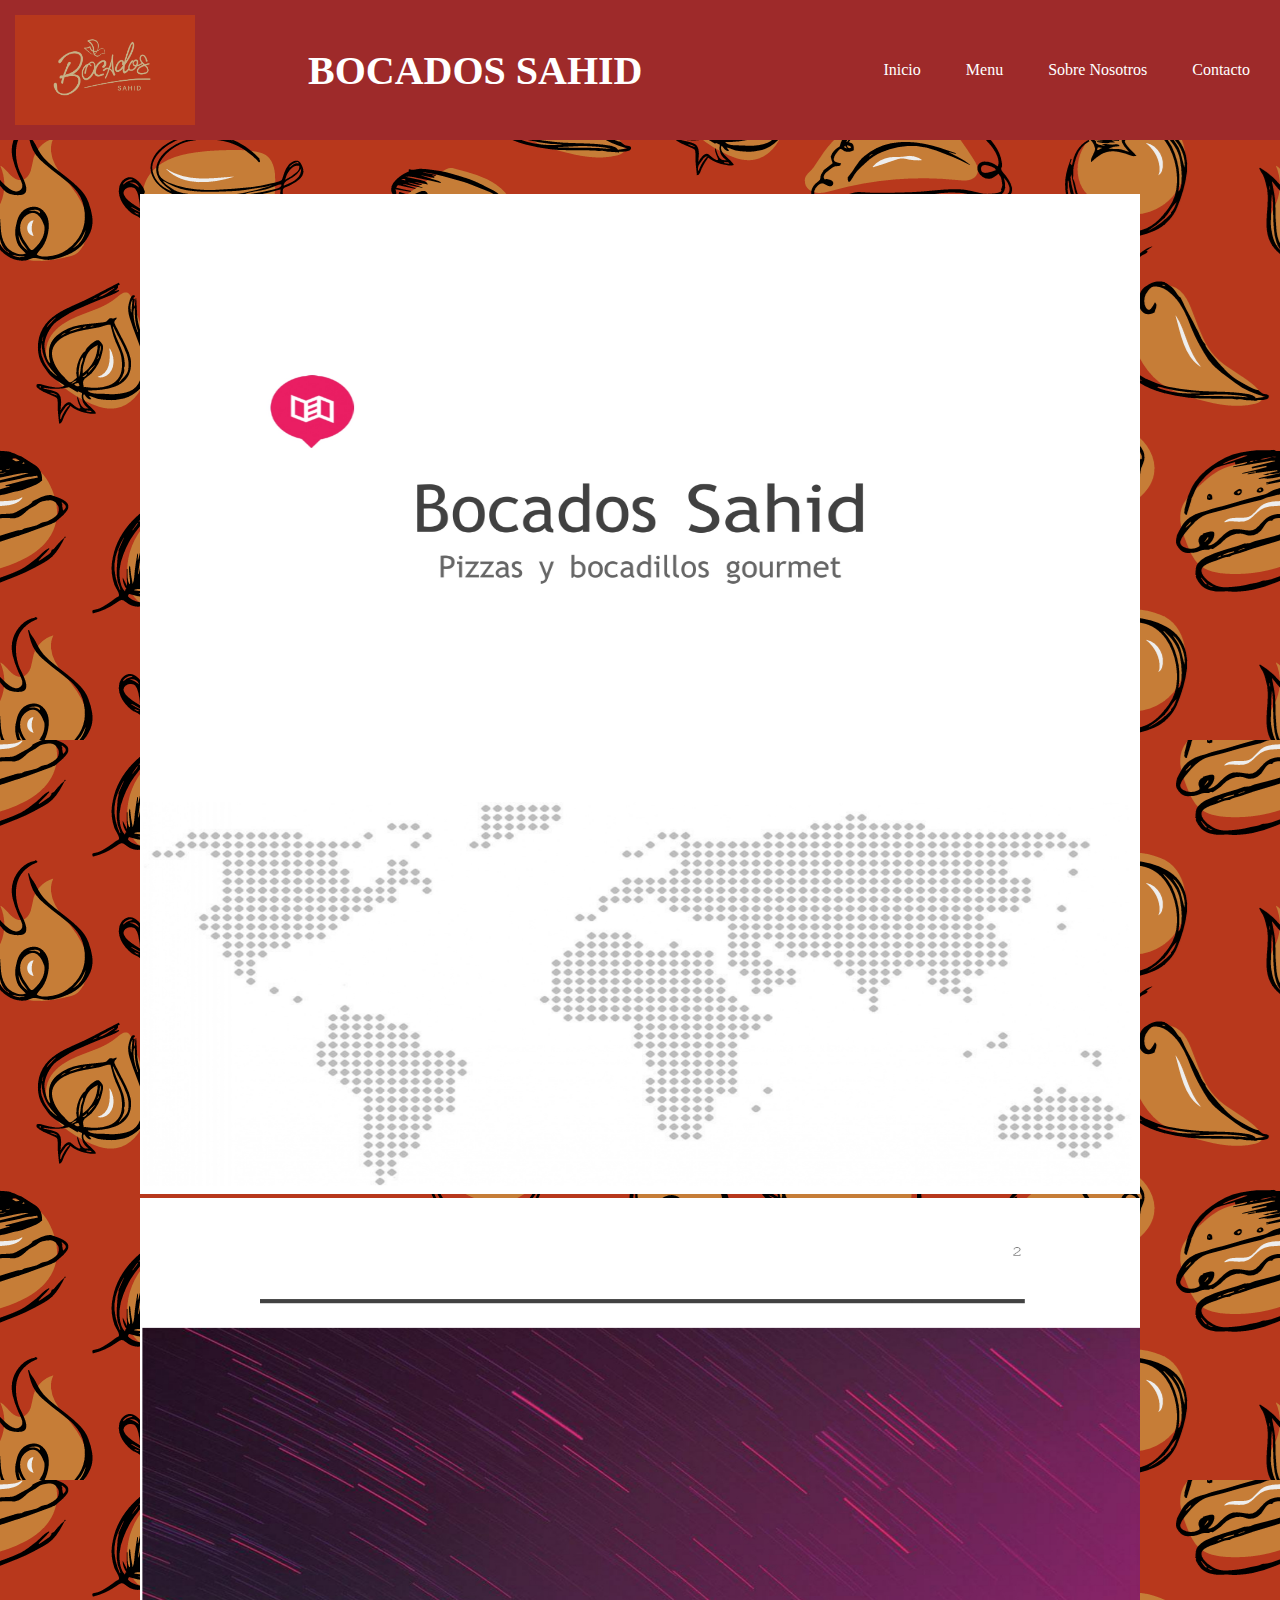
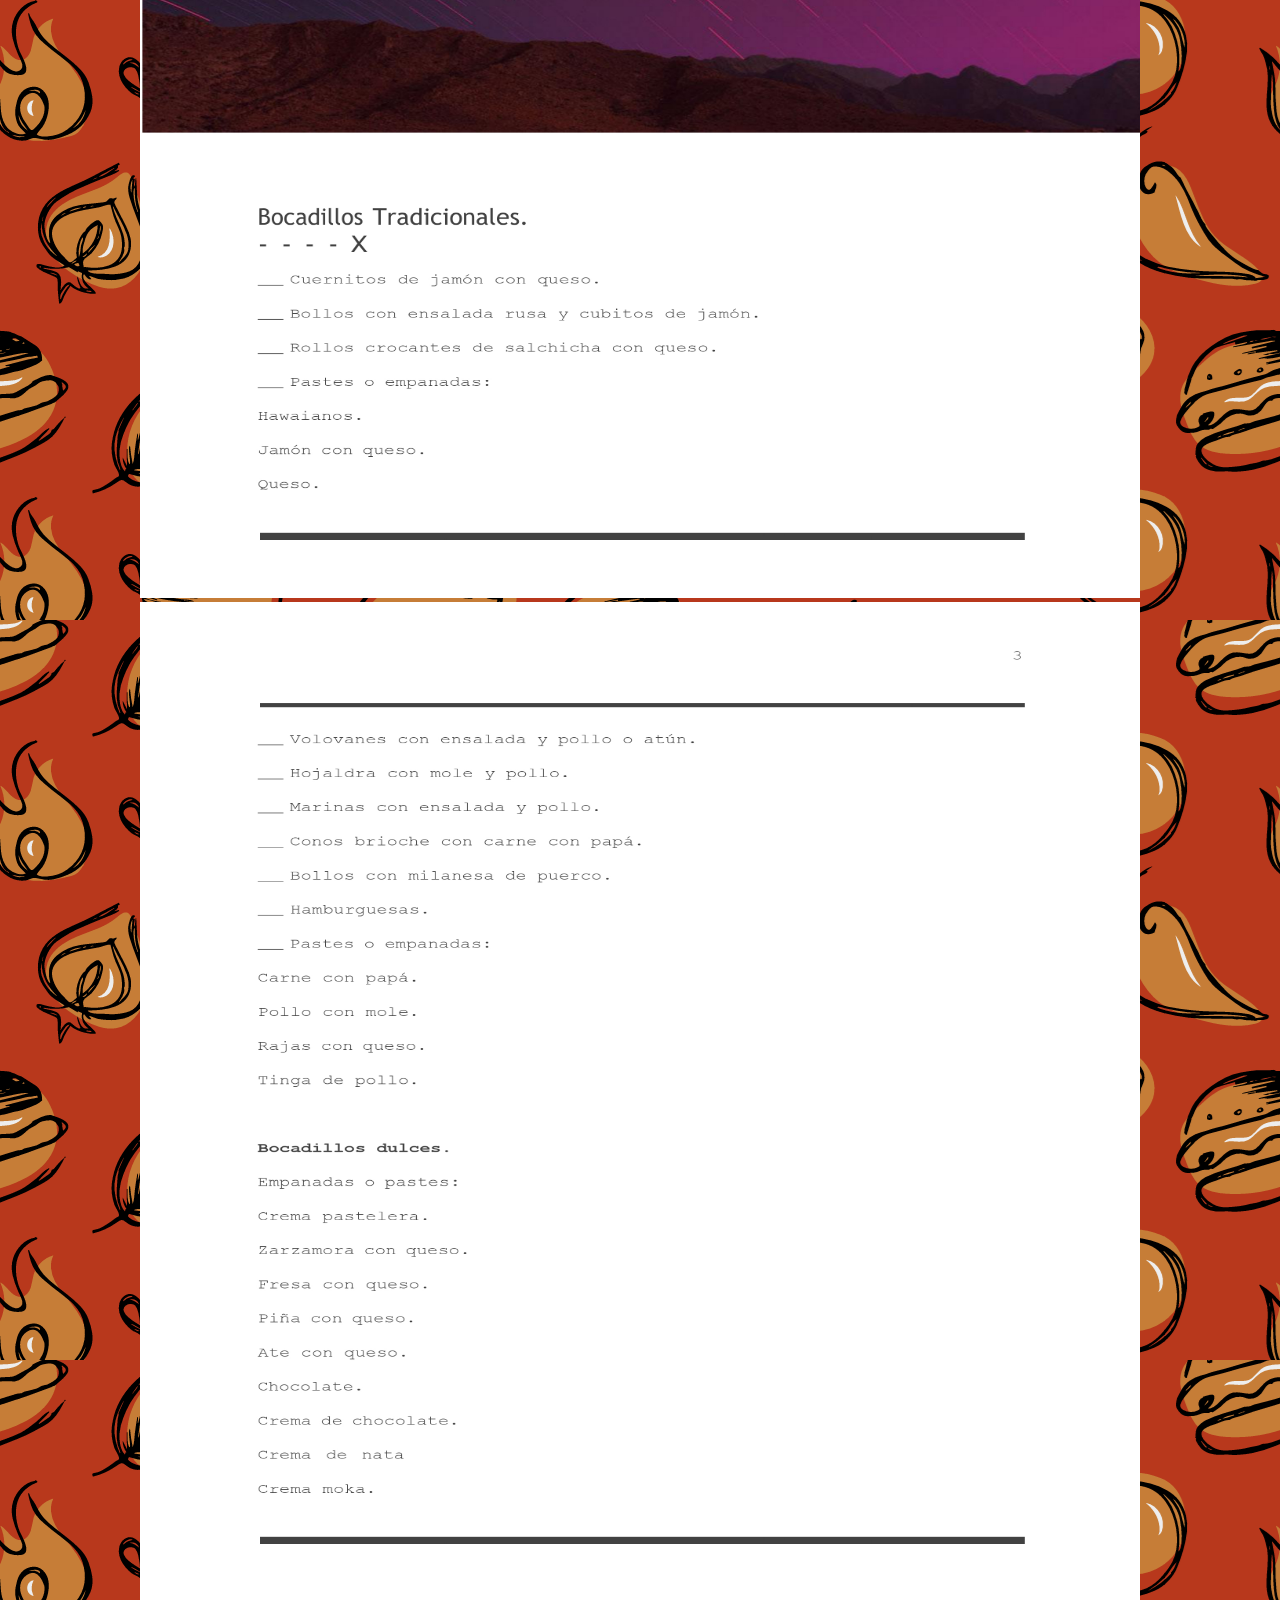
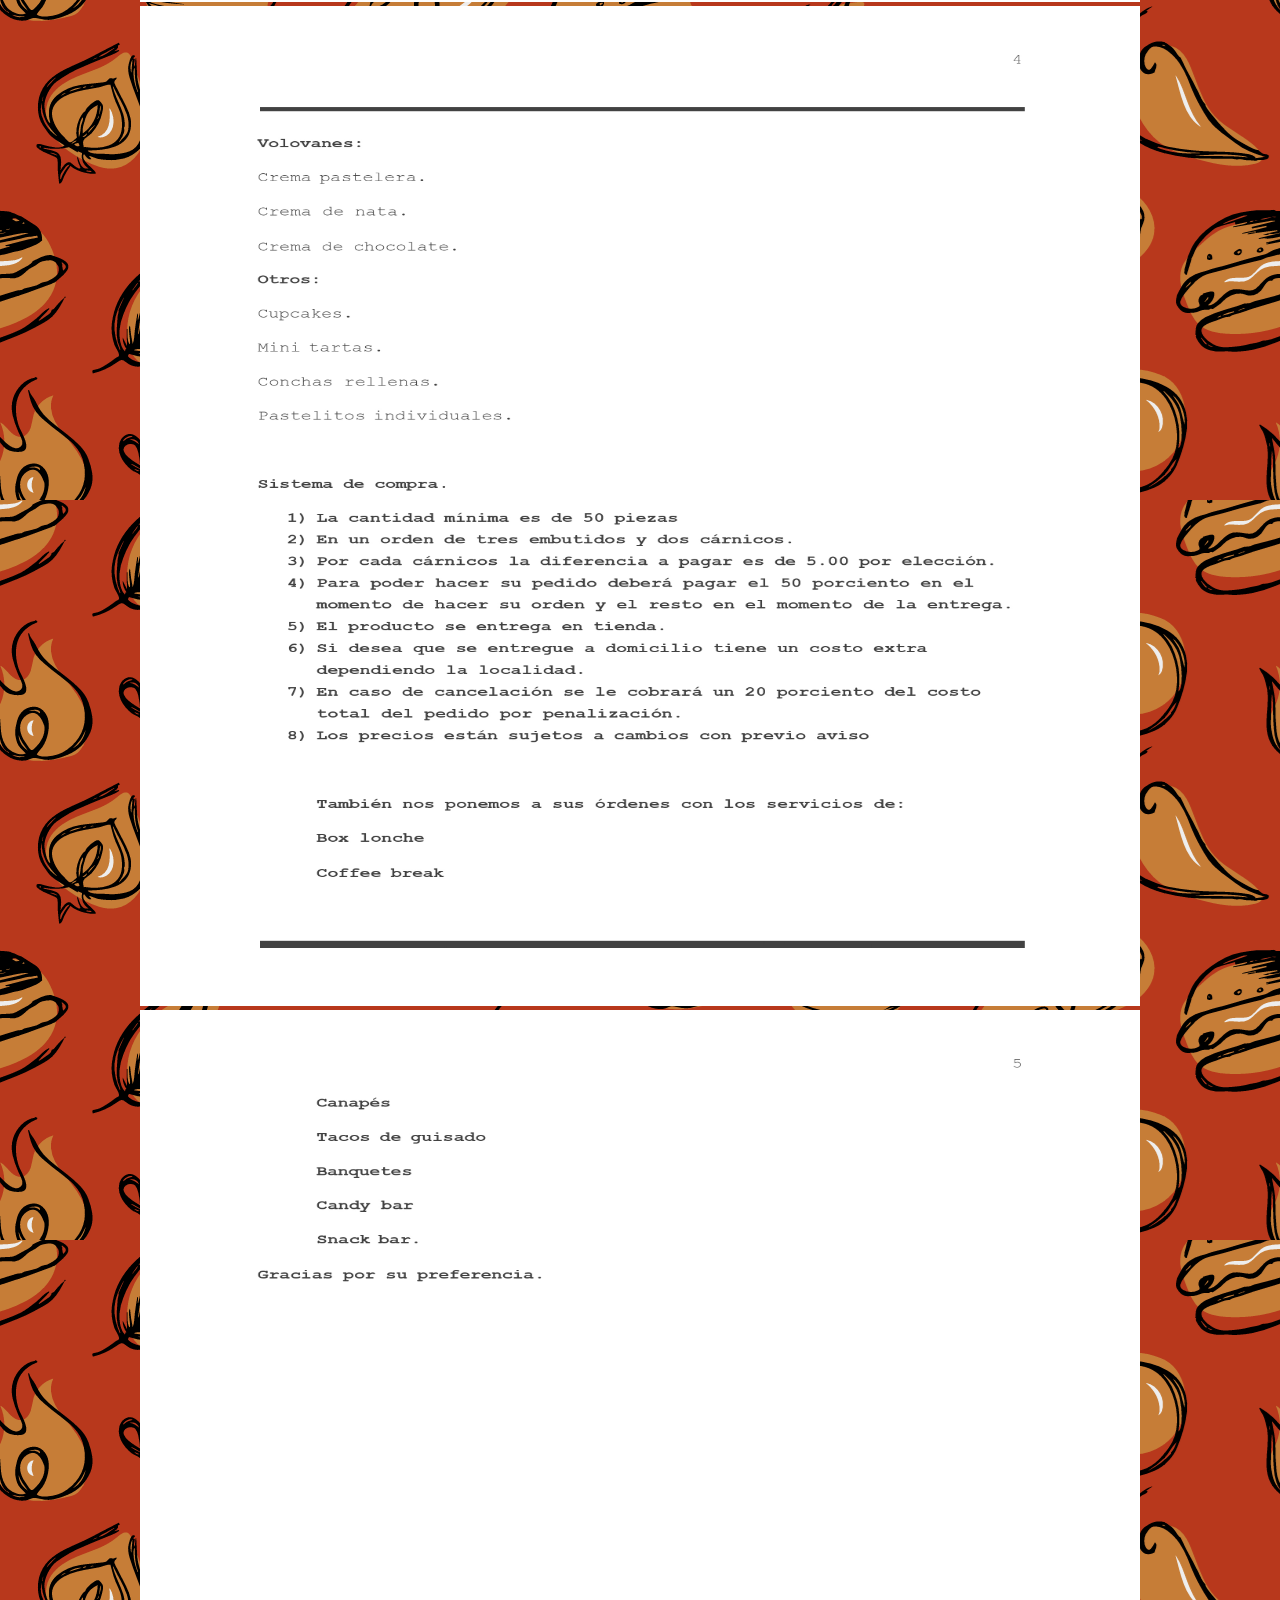
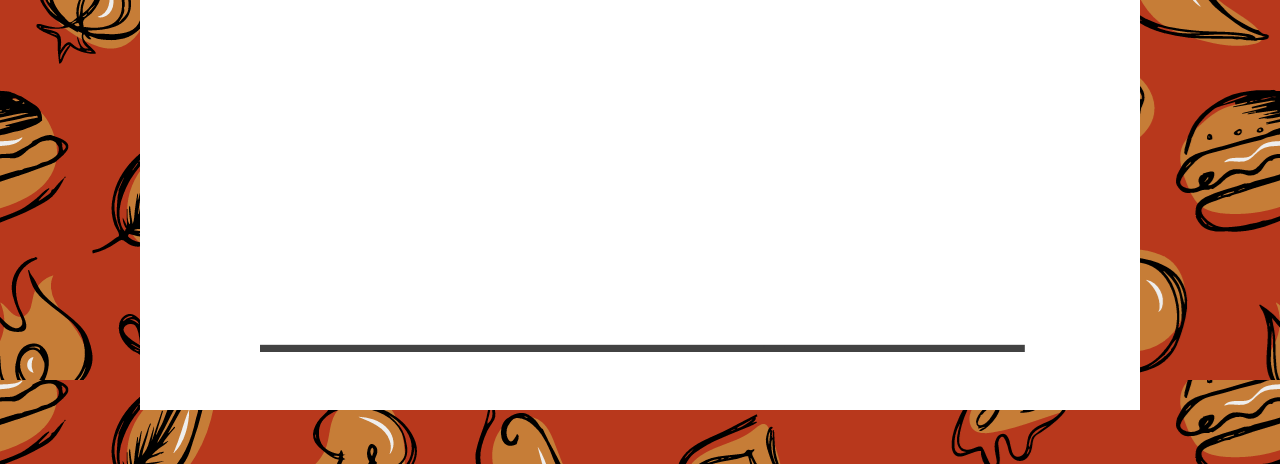
<file: menu.html>
<!DOCTYPE html>
<html lang="en">
<head>
  <meta charset="UTF-8">
  <meta name="viewport" content="width=device-width, initial-scale=1.0">
  <meta http-equiv="X-UA-Compatible" content="ie=edge">
  <title>BOCADOS SAHID</title>
  <link rel="stylesheet" href="style.css">
  <style>
    /* Estilos para la barra de navegación */
    .navbar {
      position: fixed;
      top: 0;
      left: 0;
      width: 100%;
      background-color: #9e2a2a;
      padding: 15px;
      display: flex;
      justify-content: space-between;
      align-items: center;
      z-index: 1000;
    }

    .navbar a {
      color: white;
      text-decoration: none;
      padding: 10px 15px;
      transition: 0.3s;
    }

    .navbar a:hover {
      background-color: #575757;
      border-radius: 5px;
    }

    .navbar .logo {
      font-size: 20px;
      font-weight: bold;
      color: white;
    }

    .navbar .menu {
      display: flex;
      gap: 15px;
    }

    .cards {
      margin-top: 80px; 
    }
    h1{
      font-family: "Brush Script MT", "Lucida Handwriting", cursive;
        }
   
  </style>
</head>
<body>

  <nav class="navbar">
    <img src="logo.png" width="180" height="110">
    <div class="logo" ><h1>BOCADOS SAHID</h1></div>
    <br>
    <div class="menu">
      <a href="index.html">Inicio</a>
      <a href="menu.html">Menu</a>
      <a href="nosotros.html">Sobre Nosotros</a>
      <a href="contacto.html">Contacto</a>
    </div>
  </nav>
  <div>
    <br>
    <br>
    <br>
    <br>
    <br>
    <br>
    <br>
    <br>
  </div>
  <div align="center">
    <a href="menub.pdf" download="menu1.pdf">
      <img src="m1.jpg" width="1000" height="1000" style="cursor: pointer;">
  </a>
    <a href="menub.pdf" download="menu2.pdf">
      <img src="m2.jpg" width="1000" height="1000" style="cursor: pointer;">
  </a>
  <a href="menub.pdf" download="menu2.pdf">
    <img src="m3.jpg" width="1000" height="1000" style="cursor: pointer;">
</a>
<a href="menub.pdf" download="menu2.pdf">
  <img src="m4.jpg" width="1000" height="1000" style="cursor: pointer;">
</a>
<a href="menub.pdf" download="menu2.pdf">
  <img src="m5.jpg" width="1000" height="1000" style="cursor: pointer;">
</a>
    
    

</body>
</html>
</file>
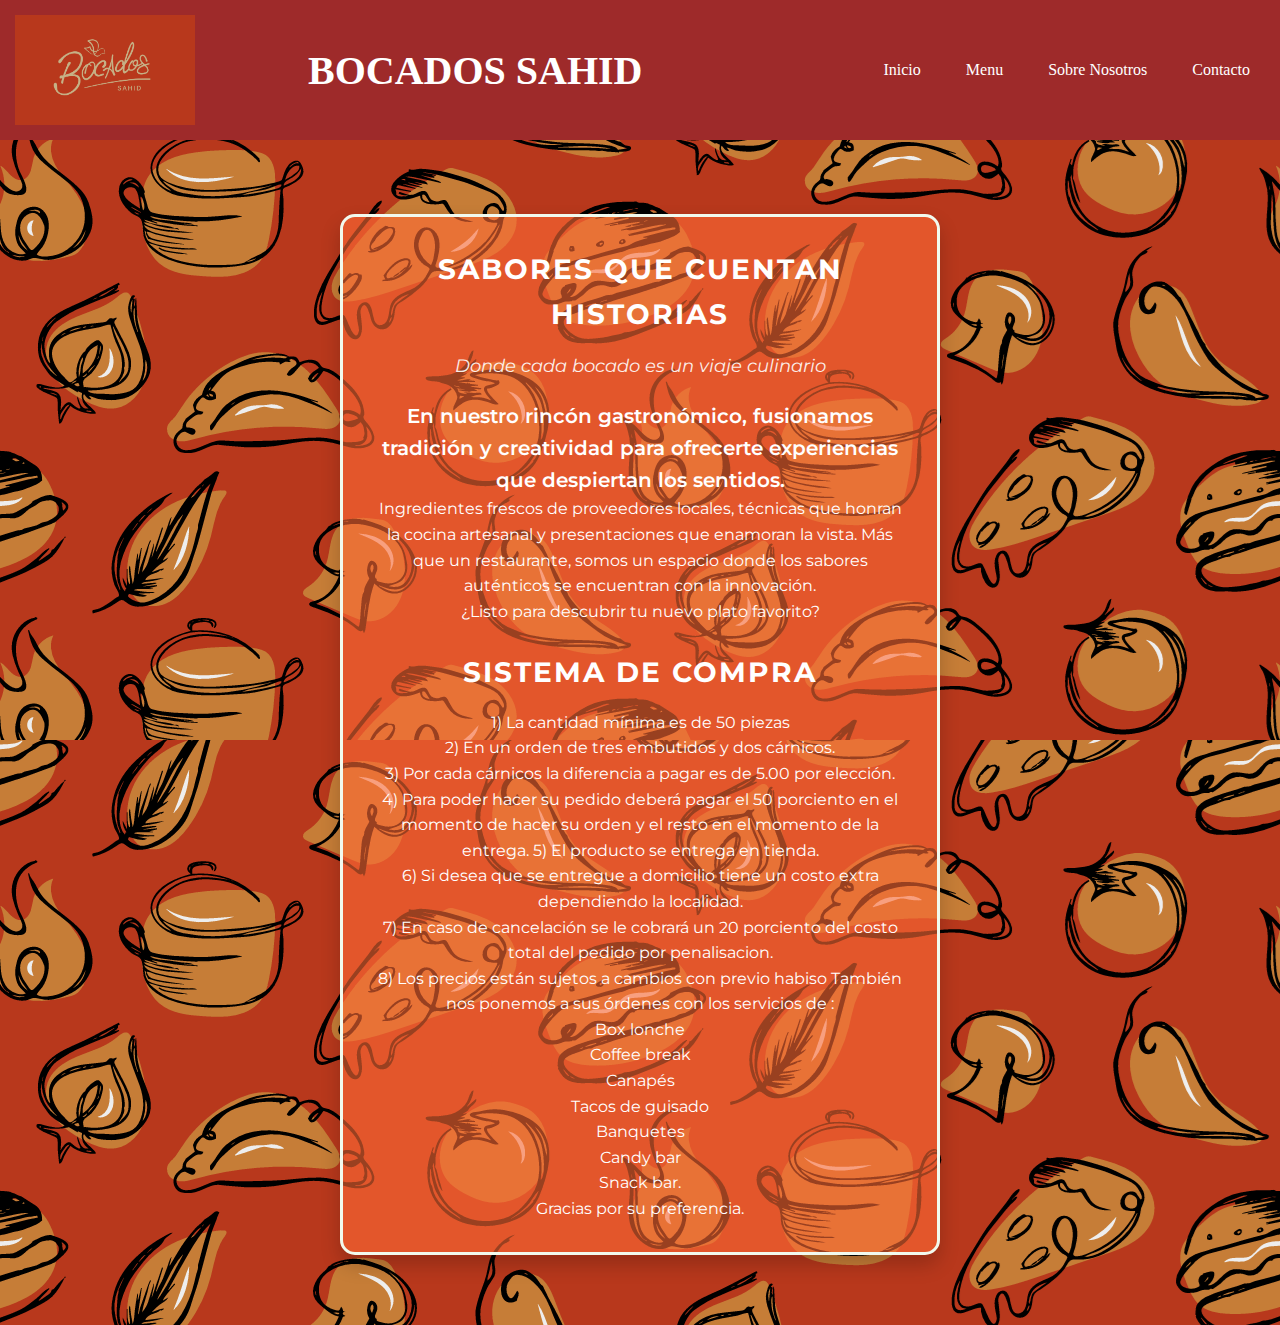
<file: nosotros.html>
<!DOCTYPE html>
<html lang="en">
<head>
  <meta charset="UTF-8">
  <meta name="viewport" content="width=device-width, initial-scale=1.0">
  <meta http-equiv="X-UA-Compatible" content="ie=edge">
  <title>BOCADOS SAHID</title>
  <link rel="stylesheet" href="s.css">
  <style>
    .navbar {
      position: fixed;
      top: 0;
      left: 0;
      width: 100%;
      background-color: #9e2a2a;
      padding: 15px;
      display: flex;
      justify-content: space-between;
      align-items: center;
      z-index: 1000;
    }

    .navbar a {
      color: white;
      text-decoration: none;
      padding: 10px 15px;
      transition: 0.3s;
    }

    .navbar a:hover {
      background-color: #575757;
      border-radius: 5px;
    }

    .navbar .logo {
      font-size: 20px;
      font-weight: bold;
      color: white;
    }

    .navbar .menu {
      display: flex;
      gap: 15px;
    }

    .cards {
      margin-top: 80px; 
    }
    h1{
      font-family: "Brush Script MT", "Lucida Handwriting", cursive;
        }
   
  </style>
</head>
<style>
    .descripcion-local {
        font-family: 'Montserrat', sans-serif;
        background-color: rgba(255, 107, 53, 0.6);
        color: white;
        padding: 30px;
        border-radius: 15px;
        max-width: 600px;
        margin: 20px auto;
        box-shadow: 0 10px 20px rgba(0,0,0,0.2);
        text-align: center;
        border: 3px solid #f1faee;
        line-height: 1.6;
    }
    
    .titulo {
        font-size: 28px;
        font-weight: 700;
        margin-bottom: 15px;
        text-transform: uppercase;
        letter-spacing: 2px;
    }
    
    .subtitulo {
        font-style: italic;
        font-size: 18px;
        margin-bottom: 20px;
        opacity: 0.9;
    }
    
    .texto-destacado {
        font-weight: 600;
        font-size: 20px;
    }
</style>
<link href="https://fonts.googleapis.com/css2?family=Montserrat:wght@400;600;700&display=swap" rel="stylesheet">
<body>

  <nav class="navbar">
    <img src="logo.png" width="180" height="110">
    <div class="logo" ><h1>BOCADOS SAHID</h1></div>
    <br>
    <div class="menu">
      <a href="index.html">Inicio</a>
      <a href="menu.html">Menu</a>
      <a href="nosotros.html">Sobre Nosotros</a>
      <a href="contacto.html">Contacto</a>
    </div>
  </nav>
  <div>
    <br>
    <br>
    <br>
    <br>
    <br>
    <br>
    <br>
    <br>
  </div>
  <div>

    <div class="descripcion-local">
        <div class="titulo">Sabores que Cuentan Historias</div>
        <div class="subtitulo">Donde cada bocado es un viaje culinario</div>
        <p class="texto-destacado">En nuestro rincón gastronómico, fusionamos tradición y creatividad para ofrecerte experiencias que despiertan los sentidos.</p>
        <p>Ingredientes frescos de proveedores locales, técnicas que honran la cocina artesanal y presentaciones que enamoran la vista. Más que un restaurante, somos un espacio donde los sabores auténticos se encuentran con la innovación.</p>
        <p>¿Listo para descubrir tu nuevo plato favorito?</p>
        <br>
        <div class="titulo">Sistema de Compra</div>
        <p>
          1) La cantidad mínima es de 50 piezas <br>
          2) En un orden de tres embutidos y dos cárnicos. <br>
          3) Por cada cárnicos la diferencia a pagar es de 5.00 por elección. <br>
          4) Para poder hacer su pedido deberá pagar el 50 porciento en el <br>
          momento de hacer su orden y el resto en el momento de la entrega. 
          5) El producto se entrega en tienda. <br>
          6) Si desea que se entregue a domicilio tiene un costo extra 
          dependiendo la localidad. <br>
          7) En caso de cancelación se le cobrará un 20 porciento del costo 
          total del pedido por penalisacion. <br>
          8) Los precios están sujetos a cambios con previo habiso  
          También nos ponemos a sus órdenes con los servicios de : <br>
          Box lonche <br>
          Coffee break <br>
          Canapés <br>
          Tacos de guisado  <br>
          Banquetes <br>
          Candy bar <br>
          Snack bar. <br>
          Gracias por su preferencia.
        </p>


    </div>
      
    </div>
  </div>

 </div>

</body>
</html>
</file>
<file: style.css>
* {
  margin: 0;
  padding: 0;
  box-sizing: border-box;
  border: 0;
}

body {
  background-image: url('fondo.png'); 
  padding: 50px;
}

.cards {
  display: grid;
  grid-template-columns: repeat(1, 1fr);
  margin: auto;
  width: 100%;
  max-width: 1200px;
  grid-gap: 24px;
}

@media (min-width: 540px) {
  .cards {
    grid-template-columns: repeat(2, 1fr);
  }
}

@media (min-width: 960px) {
  .cards {
    grid-template-columns: repeat(4, 1fr);
  }
}

.card {
  position: relative;
  padding-bottom: 150%;
}

.card-background {
  background-size: cover;
  background-position: center;
  position: absolute;
  left: 0; top: 0; right: 0; bottom: 0;
  border-radius: 24px;
  filter: brightness(.75) saturate(1.2) contrast(.85);
  transition: .3s;
}

.card-content {
  position: absolute;
  padding: 24px;
  font-family: arial, sans-serif;
  color: white;
}

.card-content p {
  color: rgba(255, 255, 255, .6);
  margin-bottom: 10px;
  text-transform: uppercase;
  font-size: .9rem;
}

.card-content h3 {
  font-size: 1.9rem;
  color: rgba(255, 255, 255, .9);
  text-shadow: 2px 2px 20px rgba(0, 0, 0, .2);
}

.card:hover .card-background {
  transform: scale(1.05);
}

.cards:hover > .card:not(:hover) > .card-background {
  filter: brightness(.5) saturate(0) contrast(1.2) blur(20px);
}
</file>
<file: s.css>
* {
    margin: 0;
    padding: 0;
    box-sizing: border-box;

}

body {
  
  background-image: url('fondo.png'); 
  padding: 50px;
}

.up {
  display: flex;
  flex-direction: row;
  gap: 0.5em;
}
.down {
  display: flex;
  flex-direction: row;
  gap: 0.5em;
}
.card1 {
  width: 90px;
  height: 90px;
  outline: none;
  border: none;
  background: white;
  border-radius: 90px 5px 5px 5px;
  box-shadow: rgba(50, 50, 93, 0.25) 0px 2px 5px -1px, rgba(0, 0, 0, 0.3) 0px 1px 3px -1px;
  transition: .2s ease-in-out;
}
.instagram {
  margin-top: 1.5em;
  margin-left: 1.2em;
  fill: #cc39a4;
}
.card2 {
  width: 90px;
  height: 90px;
  outline: none;
  border: none;
  background: white;
  border-radius: 5px 90px 5px 5px;
  box-shadow: rgba(50, 50, 93, 0.25) 0px 2px 5px -1px, rgba(0, 0, 0, 0.3) 0px 1px 3px -1px;
  transition: .2s ease-in-out;
}
.twitter {
  margin-top: 1.5em;
  margin-left: -.9em;
  fill: #03A9F4;
}
.card3 {
  width: 90px;
  height: 90px;
  outline: none;
  border: none;
  background: white;
  border-radius: 5px 5px 5px 90px;
  box-shadow: rgba(50, 50, 93, 0.25) 0px 2px 5px -1px, rgba(0, 0, 0, 0.3) 0px 1px 3px -1px;
  transition: .2s ease-in-out;
}
.github {
  margin-top: -.6em;
  margin-left: 1.2em;
}
.card4 {
  width: 90px;
  height: 90px;
  outline: none;
  border: none;
  background: white;
  border-radius: 5px 5px 90px 5px;
  box-shadow: rgba(50, 50, 93, 0.25) 0px 2px 5px -1px, rgba(0, 0, 0, 0.3) 0px 1px 3px -1px;
  transition: .2s ease-in-out;
}
.discord {
  margin-top: -.9em;
  margin-left: -1.2em;
  fill: #8c9eff;
}
.card1:hover {
  cursor: pointer;
  scale: 1.1;
  background-color: #cc39a4;
}
.card1:hover .instagram {
  fill: white;
}
.card2:hover {
  cursor: pointer;
  scale: 1.1;
  background-color: #03A9F4;
}
.card2:hover .twitter {
  fill: white;
}
.card3:hover {
  cursor: pointer;
  scale: 1.1;
  background-color: black;
}
.card3:hover .github {
  fill: white;
}
.card4:hover {
  cursor: pointer;
  scale: 1.1;
  background-color: #8c9eff;
}
.card4:hover .discord {
  fill: white;
}
</file>
